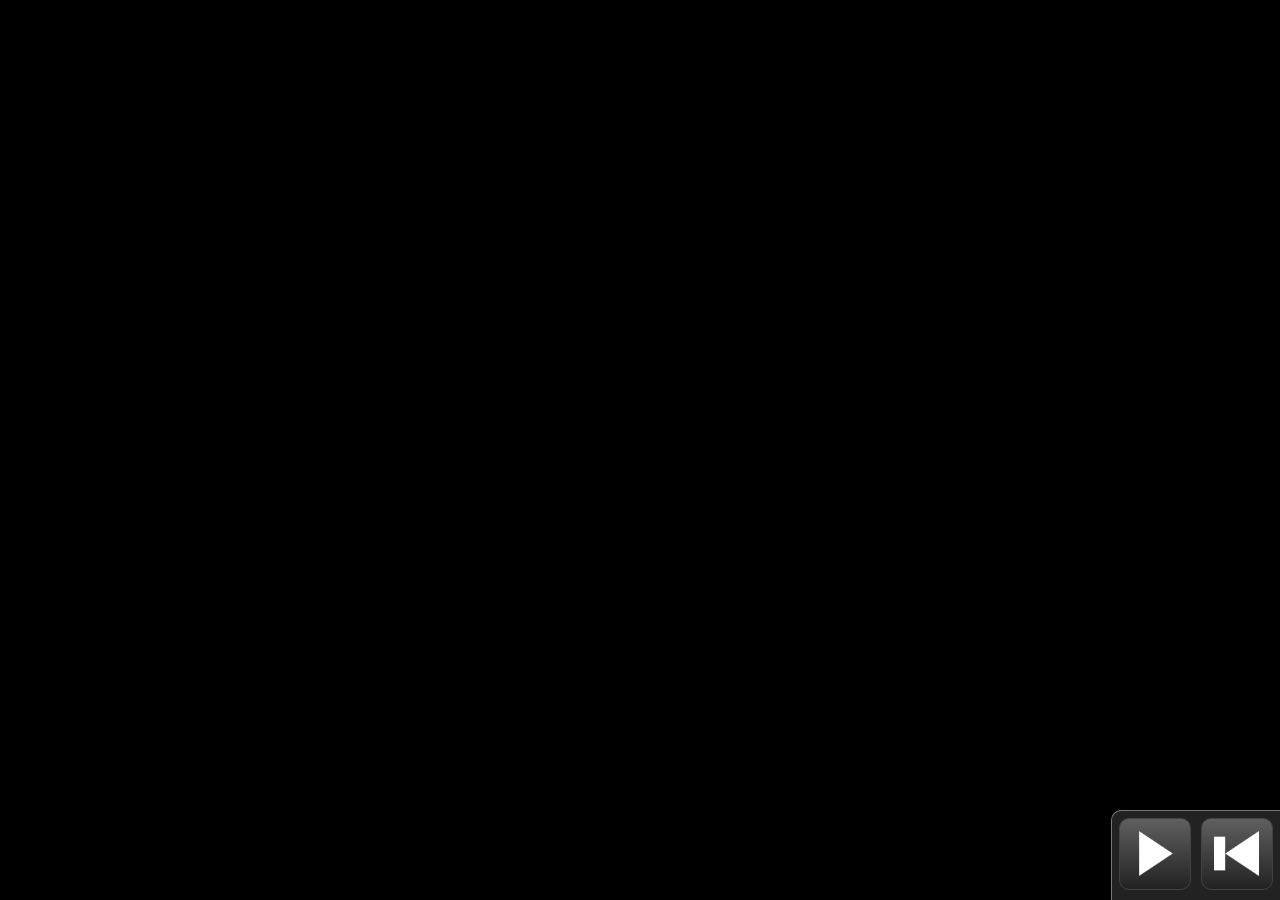
<file: index.html>
<!--

	This project uses jQuery: http://jquery.com/
	
	Icons from the Iconic icon set have been used: http://somerandomdude.com/work/iconic/
	
	
	
	Copyright 2012 Roland Rytz
	___________________________
	
	This program is free software: you can redistribute it and/or modify
    it under the terms of the GNU General Public License as published by
    the Free Software Foundation, either version 3 of the License, or
    (at your option) any later version.

    This program is distributed in the hope that it will be useful,
    but WITHOUT ANY WARRANTY; without even the implied warranty of
    MERCHANTABILITY or FITNESS FOR A PARTICULAR PURPOSE.  See the
    GNU General Public License for more details.

    See http://www.gnu.org/licenses/gpl-3.0.html for further information.
	
-->

<!doctype html>
<html>
	<head>
		<title>TimeHelper</title>
		<script src="./_js/_libs/jquery-1.7.min.js" type="text/javascript"></script> 

		<script src="./_js/timeHelper.js" type="text/javascript"></script>
		
		<link rel="stylesheet" type="text/css" href="./_css/style.css" />
		
		<link href='http://fonts.googleapis.com/css?family=Open+Sans:400,300,600' rel='stylesheet' type='text/css'>
		
		<meta charset="UTF-8" />
	</head>
	<body>
		<div id="timeHelper"></div>
		
		<div id="controls">
			<div class="controlsButton" id="playButton">
				<img src="./_media/_icons/play.png" alt="Play" title="" />
			</div>
			<div class="controlsButton" id="toStartButton">
				<img src="./_media/_icons/toStart.png" alt="Back to start" title="" />
			</div>
		</div>
		
	</body>
</html>
</file>
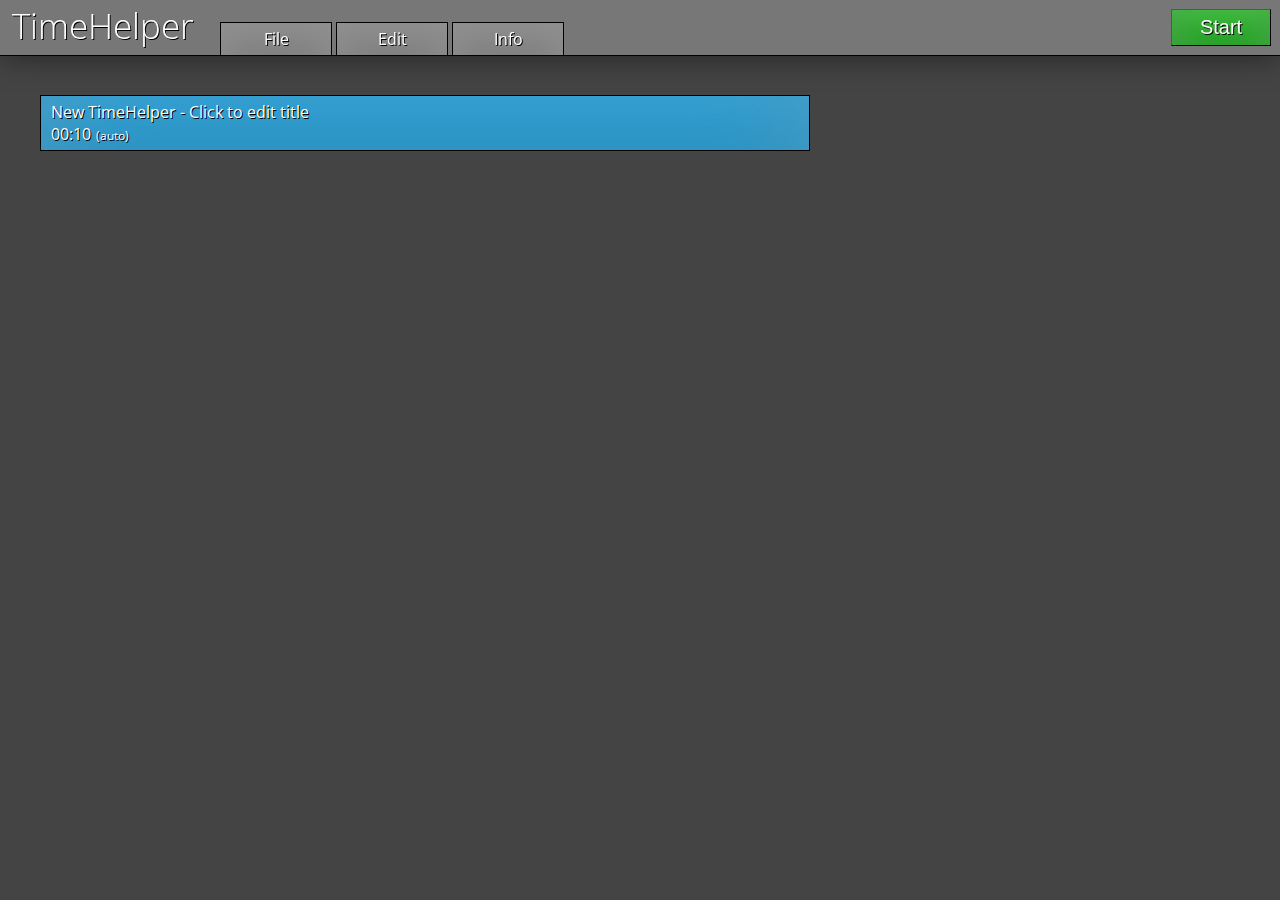
<file: timeEditor.html>
<!doctype html>
<html>
	<head>
		<title>
			TimeHelper
		</title>
		<link href="./_css/timeEditor.css" rel="stylesheet" type="text/css" media="all">
		<link href="./_css/timeHelper.css" rel="stylesheet" type="text/css" media="all">
		<link href="./_css/colorPicker.css" rel="stylesheet" type="text/css" media="all">
		<link href="http://fonts.googleapis.com/css?family=Open+Sans:400,300,600" rel="stylesheet" type="text/css">
	</head>
	<body>
		<div id="menu">
			<h1>TimeHelper</h1>
			<div id="menuContainer">
				<div class="menuCategory">
					<span>File</span>
					<div class="menuDropdown">
						<div class="menuElement" onclick="Presentation.openPresentationPlayer();">
							<span>Start TimeHelper</span>
							<span class="shortcut">Alt+P</span>
						</div>
						<div class="menuElement">
							<span>New</span>
							<span class="shortcut">Alt+N</span>
						</div>
						<div class="menuElement" onclick="">
							<span>Save...</span>
							<span class="shortcut">Alt+S</span>
						</div>
						<div class="menuElement">
							<span>Open...</span>
							<span class="shortcut">Alt+O</span>
						</div>
						<div class="menuElement" onclick="Overlays.get($('#documentPropertiesOverlay')).show();">
							<span>Properties</span>
						</div>
					</div>
				</div>
				<div class="menuCategory">
					<span>Edit</span>
					<div class="menuDropdown">
						<div class="menuElement">
							<span>Undo</span>
							<span class="shortcut">Alt+Z</span>
						</div>
						<div class="menuElement">
							<span>Redo</span>
							<span class="shortcut">Alt+Y</span>
						</div>
					</div>
				</div>
				<div class="menuCategory">
					<span>Info</span>
					<div class="menuDropdown">
						<div class="menuElement" onclick="Overlays.get($('#aboutOverlay')).show();">
							<span>About...</span>
						</div>
					</div>
				</div>
			</div>
			<button id="bigFatStartButton" onclick="Presentation.openPresentationPlayer();">
				Start
			</button>
		</div>
		<noscript>
			TimeHelper requires JavaScript!
		</noscript>
		<div id="presentation">
		
		</div>
		
		<div id="aboutOverlay" class="overlay">
			<div id="aboutWindow" class="popupWindow">
				<h2>About</h2>
				<button class="popupCloseButton" title="Close Window" onclick="Overlays.get($('#aboutOverlay')).hide();"><img src="./_media/_icons/delete.png" alt="x"/></button>
				<hr />
				<p>TimeHelper is on <a target="_blank" href="https://github.com/RolandR/timeHelper/">GitHub</a>!</p>
			</div>
		</div>
		
		<div id="documentPropertiesOverlay" class="overlay">
			<div id="documentPropertiesWindow" class="popupWindow">
				<h2>Document Properties</h2>
				<button class="popupCloseButton" title="Close Window" onclick="Overlays.get($('#documentPropertiesOverlay')).hide();"><img src="./_media/_icons/delete.png" alt="x"/></button>
				<hr />
				<form id="documentPropertiesForm">
					<div class="fieldSet">
						<label  for="dp-title">Title</label>
						<input name="dp-title" type="text" value="Example Presentation" />
					</div>
					<div class="fieldSet">
						<label  for="dp-author">Author</label>
						<input name="dp-author" type="text" value="" />
					</div>
					<div class="fieldSet">
						<label  for="dp-description">Description</label>
						<textArea name="dp-description"></textArea>
					</div>
					<div class="fieldSet">
						<label  for="dp-created">Created</label>
						<input name="dp-created" readonly type="text" value="2014-04-32 21:23" />
					</div>
					<div class="fieldSet">
						<label  for="dp-lastEdited">Last Edited</label>
						<input name="dp-lastEdited" readonly type="text" value="2014-09-09 16:03" />
					</div>
				</form>
				<button id="saveDocumentPropertiesButton" class="formButton" onclick="Presentation.updateDocumentProperties(); Overlays.get($('#documentPropertiesOverlay')).hide();">OK</button>
				<button id="resetDocumentPropertiesButton" class="formButton" onclick="Overlays.get($('#documentPropertiesOverlay')).hide();">Cancel</button>
			</div>
		</div>
		
		<div id="timeHelperOverlay" class="overlay">
			<div id="timeHelper"></div>
			
			<div id="controls">
				<div class="controlsButton" id="playButton">
					<img src="./_media/_icons/play.png" alt="Play" title="" />
				</div>
				<div class="controlsButton" id="toStartButton">
					<img src="./_media/_icons/toStart.png" alt="Back to start" title="" />
				</div>
			</div>
		</div>
	</body>
	<script type="text/javascript" src="./_js/_libs/jquery-1.11.1.min.js"></script>
	<script type="text/javascript" src="./_js/colorPicker.js"></script>
	<script type="text/javascript" src="./_js/timeEditor.js"></script>
	<script type="text/javascript" src="./_js/timeHelper.js"></script>
	<script type="text/javascript" src="./_js/overlays.js"></script>
</html>
</file>
<file: _css/timeEditor.css>
*{
	margin: 0px;
	padding: 0px;
	border: none;
}

body{
	padding: 10px;
	font-family: "Open Sans", sans-serif;
}

textarea,
div [contenteditable="true"],
input[type="text"]{
	font-size: 14px;
	border: 1px rgba(0, 0, 0, 0.6) solid;
	outline: none;
	background-color: rgba(255, 255, 255, 0.1);
	overflow-y: auto;
	height: 25px;
	color: #FFFFFF;
	box-sizing: border-box;
	padding: 3px;
}

textarea[readonly],
input[type="text"][readonly]{
	border: 1px rgba(0, 0, 0, 0.3) solid;
	background-color: rgba(255, 255, 255, 0.03);
}

button{	
	background: none;
	background-image: linear-gradient(to bottom, rgba(255, 255, 255, 0.4), rgba(150, 150, 150, 0.6));
	border: 1px rgba(0, 0, 0, 0.5) outset;
	cursor: pointer;
}

button:hover{
	background-image: linear-gradient(to bottom, rgba(255, 255, 255, 0.6), rgba(180, 180, 180, 0.5));
	border: 1px rgba(0, 0, 0, 0.6) outset;
}

button:active{
	background-image: linear-gradient(to bottom, rgba(255, 255, 255, 0.6), rgba(180, 180, 180, 0.8));
	border: 1px rgba(0, 0, 0, 0.8) outset;
	outline: none;
}

button:focus{
	outline: none;
}

hr{
	border-top: 1px #888888 solid;
	margin-top: 0px;
	margin-bottom: 5px;
}

/* --------------------------------------------------- */

body{
	background-color: #444444;
}

h1{
	display: inline-block;
	color: #FFFFFF;
	font-weight: 200;
	text-shadow: 1px 1px #000000;
	font-size: 35px;
	line-height: 1.5em;
	margin-right: 5px;
	margin-left: 12px;
}

a, a:visited{
	color: #88AAFF;
	text-decoration: none;
}

hr{
	margin-top: 5px;
}

noscript{
	position: absolute;
	top: 60px;
	color: #FFFFFF;
	z-index: -10000;
}

#menu{
	position: fixed;
	top: 0px;
	left: 0px;
	right: 0px;
	height: 55px;
	background-color: #777777;
	border-bottom: 1px #000000 solid;
	box-shadow: 0px 0px 30px rgba(0, 0, 0, 0.5);
}

#menuContainer{
	position: absolute;
	left: 220px;
	top: 22px;
}

.menuCategory{
	display: inline-block;
	border: 1px #000000 solid;
	box-shadow: 0px 20px 40px rgba(255, 255, 255, 0.2) inset;
	height: 22px;
	width: 100px;
	overflow: visible;
	padding: 5px;
	text-align: center;
	color: #FFFFFF;
	cursor: default;
	text-shadow: 1px 1px #000000;
}

.menuCategory:hover{
	background-color: rgba(255, 255, 255, 0.1);
}

.menuDropdown{
	display: none;
	position: absolute;
	background-color: #AAAAAA;
	width: 150px;
	border: 1px #000000 solid;
	box-shadow: 5px 5px 20px rgba(0, 0, 0, 0.3);
	margin-top: 5px;
	margin-left: -6px;
	text-align: left;
}

.menuElement{
	padding: 3px;
	padding-left: 5px;
	border: rgba(0, 0, 0, 0.5) solid;
	border-width: 0px 0px 1px 0px;
	cursor: pointer;
}

.menuElement:last-child{
	border-width: 0px;
}

.menuElement .shortcut{
	float: right;
	font-size: 13px;
	color: rgba(0, 0, 0, 0.3);
	margin-top: 4px;
	margin-right: 2px;
	text-shadow: none;
}

.menuCategory:hover .menuDropdown{
	display: block;
}

.menuElement:hover{
	box-shadow: 0px -10px 40px rgba(0, 0, 0, 0.2) inset;
}

#bigFatStartButton{
	position: absolute;
	right: 9px;
	top: 9px;
	height: 37px;
	width: 100px;
	background: none;
	color: #FFFFFF;
	background-color: rgba(0, 200, 0, 0.8);
	border-color: #555555;
	border-width: 1px;
	text-shadow: 1px 1px #000000;
	box-shadow: 0px -18px 40px rgba(0, 0, 0, 0.2) inset, 0px 10px 40px rgba(255, 255, 255, 0.3) inset;
	font-size: 20px;
	font-weight: 200;
}

#bigFatStartButton:hover{
	background-color: #00CC00;
}

#presentation{
	max-width: 800px;
	padding: 5px;
	margin-top: 70px;
}

.topic{
	margin: 5px;
	margin-left: 25px;
	margin-top: 10px;
	background-color: rgba(255, 255, 255, 0.1);
	border-radius: 0px;
	padding-bottom: 10px;
}

.topic:hover{
	border-radius: 5px 0px 0px 5px;
	border-left: 5px rgba(255, 255, 255, 0.7) solid;
	margin-left: 20px;
}

.topic.deleteCandidate, .topic.deleteCandidate .topic{
	border-radius: 5px 0px 0px 5px;
	border-left: 5px rgba(255, 0, 0, 0.7) solid;
	margin-left: 20px;
}


.topicInfo{
	padding: 5px;
	padding-left: 7px;
	color: #FFFFFF;
	border: 1px #000000 solid;
	text-shadow: 1px 1px #000000;
	box-shadow: 0px 20px 100px rgba(255, 255, 255, 0.3) inset,
				0px -30px 100px rgba(0, 0, 0, 0.3) inset;
}

.topicInfo p{
	padding-left: 3px;
}

.topicInfo .title{
	width: 300px;
}

.topicInfo .title:hover, .topicInfo .title:focus{
	outline: 1px rgba(0, 0, 0, 0.5) solid;
	background-color: rgba(255, 255, 255, 0.2);
}

.topicInfo .duration .autoTime{
	font-size: 12px;
	margin-left: 5px;
}

.topic.noChild{
	padding-bottom: 0px;
}

.topicInfo button{
	display: none;

	float: right;
	margin-top: -37px;
	margin-right: 5px;
	width: 30px;
	height: 30px;
	padding: 0px;
	
	background: none;
	background-image: linear-gradient(to bottom, rgba(255, 255, 255, 0.35), rgba(100, 100, 100, 0.45));
	border: 1px rgba(0, 0, 0, 0.6) outset;
}

.topicInfo button:hover{
	background-image: linear-gradient(to bottom, rgba(255, 255, 255, 0.6), rgba(180, 180, 180, 0.5));
	border: 1px rgba(0, 0, 0, 0.6) outset;
}

button.addTopicButton{
	margin-top: -42px;
	margin-right: 2px;
	width: 41px;
	height: 41px;
}

button.deleteButton{
	margin-top: -42px;
	margin-right: 46px;
	width: 19px;
	height: 19px;
	line-height: 0em;
}

button.colorButton{
	margin-top: -20px;
	margin-right: 46px;
	width: 19px;
	height: 19px;
}

button.colorButton .cp{
	margin-top: -3px;
	margin-left: -1px;
	box-shadow: 10px 10px 20px rgba(0, 0, 0, 0.3);
}

.topicInfo.hoverLock button.colorButton{
	border: 1px #000000 solid;
	background-color: #777777;
	background-image: linear-gradient(to bottom, rgba(255, 255, 255, 0.35), rgba(100, 100, 100, 0));
	box-shadow: none;
}

.topicInfo.hoverLock button.colorButton:hover{
	background-color: #777777;
	background-image: linear-gradient(to bottom, rgba(255, 255, 255, 0.35), rgba(100, 100, 100, 0));
}

.topicInfo.hoverLock button.colorButton img{
	border-bottom: 1px #777777 solid;
	z-index: 1000000000000;
	position: absolute;
	margin-left: -9px;
}

.topicInfo.hoverLock button.colorButton .cp{
	margin-top: 17px;
	margin-left: -1px;
}

button.durationButton{
	float: none;
	width: 19px;
	height: 19px;
	margin-left: 5px;
	padding-top: 2px;
	position: relative;
	top: 2px;
}

button.deleteButton:hover{
	background-image: linear-gradient(to bottom, rgba(255, 255, 255, 0.6), rgba(180, 180, 180, 0.5));
	border: 1px rgba(0, 0, 0, 0.6) outset;
}

.topicInfo:hover button, .topicInfo.hoverLock button{
	display: block;
}

.topicInfo:hover button.durationButton, .topicInfo.hoverLock button.durationButton{
	display: inline-block;
}

.overlay{
	position: absolute;
	top: 0px;
	right: 0px;
	bottom: 0px;
	left: 0px;
	z-index: 10000000000000;
	background-color: rgba(255, 255, 255, 0.5);
}

.popupWindow{
	position: absolute;
	background-color: #666666;
	border: 1px #000000 solid;
	color: #FFFFFF;
	padding: 10px;
	box-shadow: 15px 15px 20px rgba(0, 0, 0, 0.2);
}

.popupCloseButton{
	float: right;
	height: 21px;
	width: 21px;
	padding: 1px;
	margin-top: -25px;	
}

.popupWindow h2{
	font-weight: 200;
	line-height: 1em;
}

#aboutOverlay{
	display: none;
}

#aboutWindow{
	width: 400px;
	height: 300px;
	left: 50%;
	margin-left: -200px;
	top: 50%;
	margin-top: -150px;
}

#documentPropertiesOverlay{
	display: none;
}

#documentPropertiesWindow{
	width: 400px;
	left: 50%;
	margin-left: -200px;
	top: 50%;
	margin-top: -150px;
}

#documentPropertiesWindow .fieldSet{
	
}

#documentPropertiesWindow label{
	display: inline-block;
	vertical-align: top;
	width: 115px;
	margin-top: 3px;
}

#documentPropertiesWindow input,
#documentPropertiesWindow textArea{
	display: inline-block;
	width: 280px;
	margin-top: 3px;
}

#documentPropertiesWindow textArea{
	height: 60px;
	margin-bottom: -5px;
}

#documentPropertiesWindow button.formButton{
	float: right;
	height: 25px;
	width: 60px;
	margin: 7px 1px 0px 4px;
	background-color: rgba(255, 255, 255, 0.4);
}

#timeHelperOverlay{
	display: none;
}
</file>
<file: _css/colorPicker.css>
.cp, .cp *{
	margin: 0px;
	padding: 0px;
	border: none;
	box-sizing: border-box;
	text-align: left;
}

.cp{
	width: 200px;
	border: 1px #000000 solid;
	background-color: #777777;
	font-family: sans-serif;
	color: #FFFFFF;
	padding: 8px;
	padding-top: 3px;
	font-size: 17px;
	cursor: default;
	text-shadow: none;
	position: relative;
}

.cp label{
	display: inline-block;
	width: 45px;
	text-align: right;
	margin-right: 5px;
}

.cp input[type="range"]{
	display: inline-block;
	width: 130px;
	position: relative;
	top: 7px;
}

.cp input[type='range']::-moz-range-track {
	-moz-appearance: none;
	color: #00FF00;
}

.cp input[type='range']::-webkit-range-track {
	-webkit-appearance: none;
	color: #00FF00;
}

.cp input[type="text"]{
	display: inline-block;
	width: 105px;
	position: relative;
	margin-left: 5px;
	margin-top: 10px;
	margin-bottom: 5px;
	text-align: center;
}

.cp-colorPreview{
	border: 1px #000000 solid;
	height: 55px;
	width: 70px;
	margin-top: 10px;
	display: inline-block;
	float: left;
}

div.cp button.cp-button{
	display: inline-block;
	vertical-align: baseline;
	float: none;
	height: 25px;
	width: 50px;
	margin-left: 5px;
	margin-top: 0px;
	margin-right: 0px;
	border: 1px #000000 solid;
	background: none;
	background-color: rgba(255, 255, 255, 0.6);
	box-shadow: 0px -10px 20px rgba(0, 0, 0, 0.3) inset;
	cursor: pointer;
	text-align: center;
}

.cp-button:hover{
	background-color: rgba(255, 255, 255, 0.9);
}
</file>
<file: _css/style.css>
/*

	This project uses jQuery: http://jquery.com/
	
	Icons from the Iconic icon set have been used: http://somerandomdude.com/work/iconic/
	
	
	
	Copyright 2012 Roland Rytz
	___________________________
	
	This program is free software: you can redistribute it and/or modify
    it under the terms of the GNU General Public License as published by
    the Free Software Foundation, either version 3 of the License, or
    (at your option) any later version.

    This program is distributed in the hope that it will be useful,
    but WITHOUT ANY WARRANTY; without even the implied warranty of
    MERCHANTABILITY or FITNESS FOR A PARTICULAR PURPOSE.  See the
    GNU General Public License for more details.

    See http://www.gnu.org/licenses/gpl-3.0.html for further information.
	
*/

*{
	margin: 0px;
	padding: 0px;
	border: none;
}

html, body{
	width: 100%;
	height: 100%;
}

body{
	font-family: "Open Sans", sans-serif;
	color: #FFFFFF;
	background-color: #000000;
	text-align: center;
	overflow: hidden;
}

#timeHelper{
	position: absolute;
	top: 0px;
	bottom: 0px;
	left: 0px;
	right: 0px;
}

.progressBarOuter{
	position: absolute;
	border: none;
	left: 0px;
	right: 0px;
	bottom: 0px;
	height: 100px;
}

.progressBar{
	position: absolute;
	top: 0px;
	left: 0px;
	bottom: 0px;
	width: 0px;
	text-align: left;
	white-space: nowrap;
	/*border-right: 5px ridge #FF0000;*/
}

.topicLabel, .topicDuration{
	position: absolute;
	line-height: 0;
	top: 30%;
	margin-left: 40px;
}

.topicDuration{
	top: 60%;
}

.durationLeft{
}

.quarterMark{
	width: 10px;
	height: 220px;
	position: absolute;
	background-color: rgba(0, 0, 0, 1);
	bottom: 0px;
	margin-left: -5px;
	z-index: 1000;
}

#firstQuarter{
	left: 25%;
}

#secondQuarter{
	left: 50%;
}

#thirdQuarter{
	left: 75%;
}

#controls{
	position: absolute;
	bottom: 0px;
	right: 0px;
	z-index: 20000;
	
	padding: 4px;
	padding-bottom: 2px;
	border: 1px #777777 solid;
	border-width: 1px 0px 0px 1px;
	border-radius: 10px 0px 0px 0px;
	background-color: #222222;
}

.controlsButton{
	height: 70px;
	width: 70px;
	margin: 3px;
	border-radius: 10px;
	display: inline-block;
	cursor: pointer;
	border: 1px #444444 solid;
	
	background: -moz-linear-gradient(top, rgba(255,255,255,0.28) 0%, rgba(255,255,255,0) 100%); /* FF3.6+ */
	background: -webkit-gradient(linear, left top, left bottom, color-stop(0%,rgba(255,255,255,0.28)), color-stop(100%,rgba(255,255,255,0))); /* Chrome,Safari4+ */
	background: -webkit-linear-gradient(top, rgba(255,255,255,0.28) 0%,rgba(255,255,255,0) 100%); /* Chrome10+,Safari5.1+ */
	background: -o-linear-gradient(top, rgba(255,255,255,0.28) 0%,rgba(255,255,255,0) 100%); /* Opera 11.10+ */
	background: -ms-linear-gradient(top, rgba(255,255,255,0.28) 0%,rgba(255,255,255,0) 100%); /* IE10+ */
	background: linear-gradient(top, rgba(255,255,255,0.28) 0%,rgba(255,255,255,0) 100%); /* W3C */
	filter: progid:DXImageTransform.Microsoft.gradient( startColorstr='#47ffffff', endColorstr='#00ffffff',GradientType=0 ); /* IE6-9 */
}

.controlsButton img{
	display: block;
	position: relative;
	width: 45px;
	height: 45px;
	top: 50%;
	left: 50%;
	margin-top: -23px;
	margin-left: -23px;
}

.controlsButton:hover{
	
	background: -moz-linear-gradient(top, rgba(255,255,255,0.32) 0%, rgba(255,255,255,0.04) 100%); /* FF3.6+ */
	background: -webkit-gradient(linear, left top, left bottom, color-stop(0%,rgba(255,255,255,0.32)), color-stop(100%,rgba(255,255,255,0.04))); /* Chrome,Safari4+ */
	background: -webkit-linear-gradient(top, rgba(255,255,255,0.32) 0%,rgba(255,255,255,0.04) 100%); /* Chrome10+,Safari5.1+ */
	background: -o-linear-gradient(top, rgba(255,255,255,0.32) 0%,rgba(255,255,255,0.04) 100%); /* Opera 11.10+ */
	background: -ms-linear-gradient(top, rgba(255,255,255,0.32) 0%,rgba(255,255,255,0.04) 100%); /* IE10+ */
	background: linear-gradient(top, rgba(255,255,255,0.32) 0%,rgba(255,255,255,0.04) 100%); /* W3C */
	filter: progid:DXImageTransform.Microsoft.gradient( startColorstr='#52ffffff', endColorstr='#0affffff',GradientType=0 ); /* IE6-9 */
}

#playButton{
	
}

#backButton{
	
}
</file>
<file: _css/timeHelper.css>
/*

	This project uses jQuery: http://jquery.com/
	
	Icons from the Iconic icon set have been used: http://somerandomdude.com/work/iconic/
	
	
	
	Copyright 2012 Roland Rytz
	___________________________
	
	This program is free software: you can redistribute it and/or modify
    it under the terms of the GNU General Public License as published by
    the Free Software Foundation, either version 3 of the License, or
    (at your option) any later version.

    This program is distributed in the hope that it will be useful,
    but WITHOUT ANY WARRANTY; without even the implied warranty of
    MERCHANTABILITY or FITNESS FOR A PARTICULAR PURPOSE.  See the
    GNU General Public License for more details.

    See http://www.gnu.org/licenses/gpl-3.0.html for further information.
	
*/

#timeHelperOverlay{
	display: none;
	font-family: "Open Sans", sans-serif;
	color: #FFFFFF;
	background-color: #000000;
	text-align: center;
	overflow: hidden;
}

#timeHelper{
	position: absolute;
	top: 0px;
	bottom: 0px;
	left: 0px;
	right: 0px;
}

.progressBarOuter{
	position: absolute;
	border: none;
	left: 0px;
	right: 0px;
	bottom: 0px;
	height: 100px;
}

.progressBar{
	position: absolute;
	top: 0px;
	left: 0px;
	bottom: 0px;
	width: 0px;
	text-align: left;
	white-space: nowrap;
	/*border-right: 5px ridge #FF0000;*/
}

.topicLabel, .topicDuration{
	position: absolute;
	line-height: 0;
	top: 30%;
	margin-left: 40px;
}

.topicDuration{
	top: 60%;
}

.durationLeft{
}

.quarterMark{
	width: 10px;
	height: 220px;
	position: absolute;
	background-color: rgba(0, 0, 0, 1);
	bottom: 0px;
	margin-left: -5px;
	z-index: 1000;
}

#firstQuarter{
	left: 25%;
}

#secondQuarter{
	left: 50%;
}

#thirdQuarter{
	left: 75%;
}

#controls{
	position: absolute;
	bottom: 0px;
	right: 0px;
	z-index: 20000;
	
	padding: 4px;
	padding-bottom: 2px;
	border: 1px #777777 solid;
	border-width: 1px 0px 0px 1px;
	border-radius: 10px 0px 0px 0px;
	background-color: #222222;
}

.controlsButton{
	height: 70px;
	width: 70px;
	margin: 3px;
	border-radius: 10px;
	display: inline-block;
	cursor: pointer;
	border: 1px #444444 solid;
	
	background: -moz-linear-gradient(top, rgba(255,255,255,0.28) 0%, rgba(255,255,255,0) 100%); /* FF3.6+ */
	background: -webkit-gradient(linear, left top, left bottom, color-stop(0%,rgba(255,255,255,0.28)), color-stop(100%,rgba(255,255,255,0))); /* Chrome,Safari4+ */
	background: -webkit-linear-gradient(top, rgba(255,255,255,0.28) 0%,rgba(255,255,255,0) 100%); /* Chrome10+,Safari5.1+ */
	background: -o-linear-gradient(top, rgba(255,255,255,0.28) 0%,rgba(255,255,255,0) 100%); /* Opera 11.10+ */
	background: -ms-linear-gradient(top, rgba(255,255,255,0.28) 0%,rgba(255,255,255,0) 100%); /* IE10+ */
	background: linear-gradient(top, rgba(255,255,255,0.28) 0%,rgba(255,255,255,0) 100%); /* W3C */
	filter: progid:DXImageTransform.Microsoft.gradient( startColorstr='#47ffffff', endColorstr='#00ffffff',GradientType=0 ); /* IE6-9 */
}

.controlsButton img{
	display: block;
	position: relative;
	width: 45px;
	height: 45px;
	top: 50%;
	left: 50%;
	margin-top: -23px;
	margin-left: -23px;
}

.controlsButton:hover{
	
	background: -moz-linear-gradient(top, rgba(255,255,255,0.32) 0%, rgba(255,255,255,0.04) 100%); /* FF3.6+ */
	background: -webkit-gradient(linear, left top, left bottom, color-stop(0%,rgba(255,255,255,0.32)), color-stop(100%,rgba(255,255,255,0.04))); /* Chrome,Safari4+ */
	background: -webkit-linear-gradient(top, rgba(255,255,255,0.32) 0%,rgba(255,255,255,0.04) 100%); /* Chrome10+,Safari5.1+ */
	background: -o-linear-gradient(top, rgba(255,255,255,0.32) 0%,rgba(255,255,255,0.04) 100%); /* Opera 11.10+ */
	background: -ms-linear-gradient(top, rgba(255,255,255,0.32) 0%,rgba(255,255,255,0.04) 100%); /* IE10+ */
	background: linear-gradient(top, rgba(255,255,255,0.32) 0%,rgba(255,255,255,0.04) 100%); /* W3C */
	filter: progid:DXImageTransform.Microsoft.gradient( startColorstr='#52ffffff', endColorstr='#0affffff',GradientType=0 ); /* IE6-9 */
}

#playButton{
	
}

#backButton{
	
}
</file>
